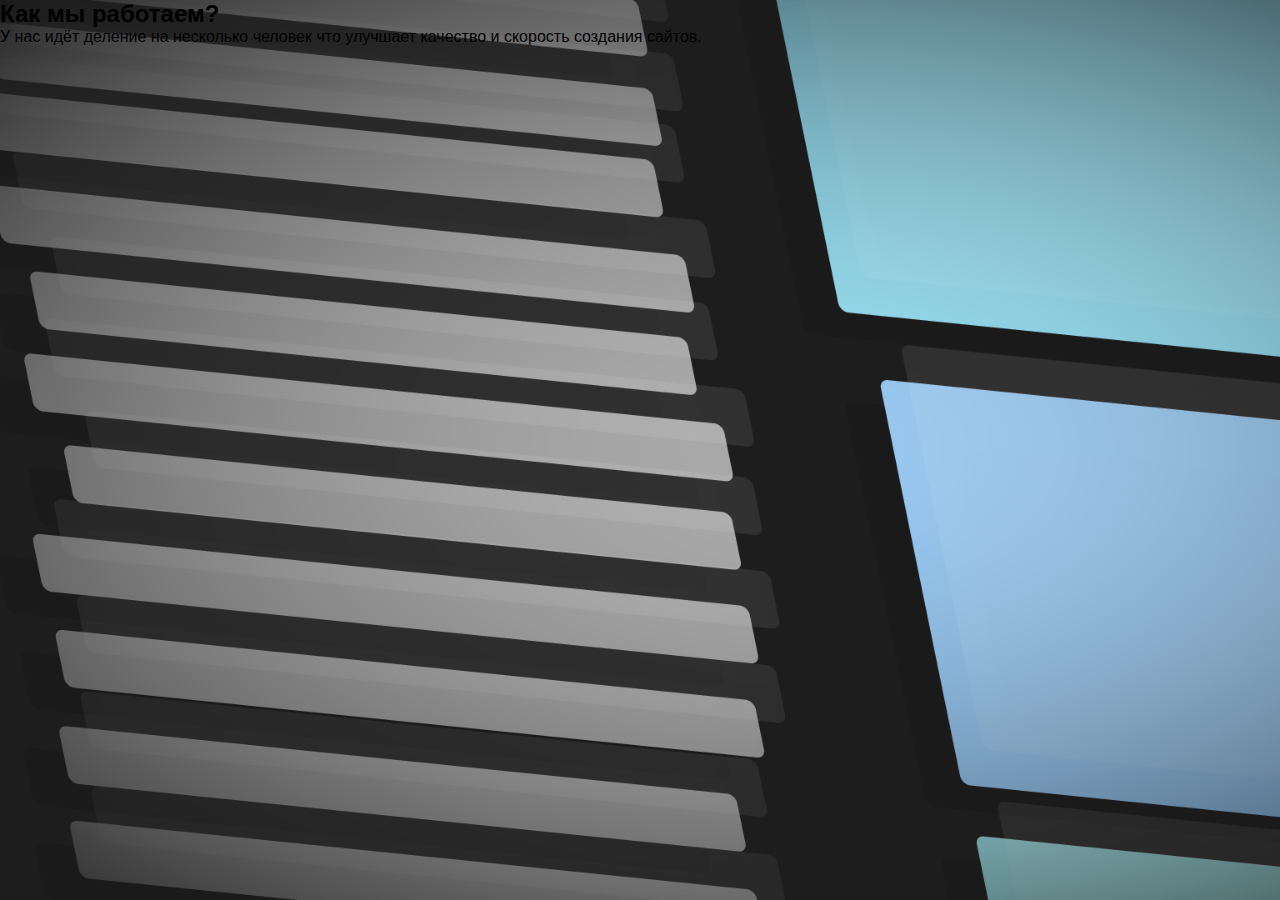
<file: sait/osn/index.html>
<!DOCTYPE html>
<html lang="ru">
<head>
    <meta charset="UTF-8">
    <title> Xitile </title>
    <link rel="stylesheet" type="text/css" href="style.css">
</head>
<body>

    <!-- osn2 -->
<div class="conteiner"> 
    <div class="selection">
        <div class="content">
            <h2>Как мы работаем?</h2>
            <p>
                У нас идёт деление на несколько человек что улучшает качество и скорость создания сайтов.
            </p>
        </div>
    </div>
    <div class="selection">
        <div class="content">
            <h2>Почему имннео мы?</h2>
            <p>
                У нас низкие цены на создание вашего сайта. Мы опытная комманда которая занимается этим уже больше года. 
            </p>
        </div>
    </div>
</div>

<!--osn_end-->
</body>
</html>
</file>
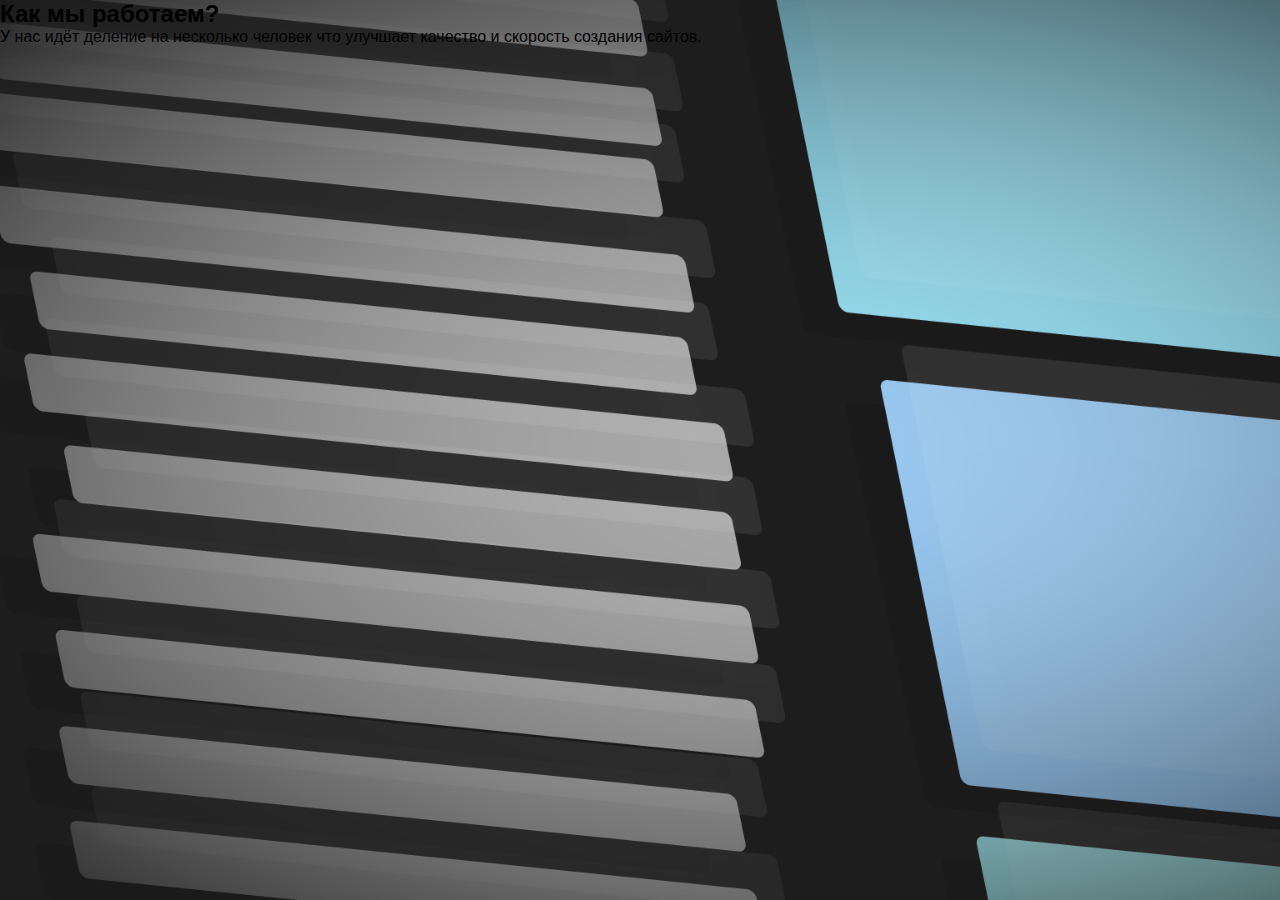
<file: oosn/start_icon/start.html>
<!DOCTYPE html>
<html lang="ru">
<head>
    <meta charset="UTF-8">
    <title> Xitile </title>
    <link rel="stylesheet" type="text/css" href="style_start.css">
</head>
<body>

    <!-- osn2 -->
<div class="conteiner"> 
    <div class="selection">
        <div class="content">
            <h2>Как мы работаем?</h2>
            <p>
                У нас идёт деление на несколько человек что улучшает качество и скорость создания сайтов.
            </p>
        </div>
    </div>
    <div class="selection">
        <div class="content">
            <h2>Почему имннео мы?</h2>
            <p>
                У нас низкие цены на создание вашего сайта. Мы опытная комманда которая занимается этим уже больше года. 
            </p>
            <div>
                <a href="sait\byu\dop"></a>
            </div>
        </div>
    </div>
</div>

<!--osn_end-->
</body>
</html>
</file>
<file: sait/osn/style.css>
body {
    background-color: rgb(29, 29, 29);
    max-height: 100vh;
    max-width: 100%;
    overflow-x: hidden;
}

* {
    margin: 0;
    padding: 0;
    font-family: 'Poppins', sans-serif;
}
.conteiner{
    position: relative;
    width: 100%;
    height: 100vh;
    overflow:auto;
}

.conteiner .selection {
    position: relative;
    width: 100%;
    height: 100%;
}
.conteiner .selection:nth-child(1)
{
    background: url(img/bg1.png);
    background-size: cover;
    background-attachment: fixed;
}
.conteiner .selection:nth-child(2)
{
    background: url(img/bg2.png);
    background-size: cover;
    background-attachment: fixed;
}

.osn {
    width: 80%;
    height: 1900px;
    background: rgb(35, 35, 35);
    margin: auto;
}
.osn_pod {
    color: rgb(50, 50, 50);
    height: 150px;
    width: 100%;
}
</file>
<file: oosn/start_icon/style_start.css>
body {
    background-color: rgb(29, 29, 29);
    max-height: 100vh;
    max-width: 100%;
    overflow-x: hidden;
}

* {
    margin: 0;
    padding: 0;
    font-family: 'Poppins', sans-serif;
}
.conteiner{
    position: relative;
    width: 100%;
    height: 100vh;
    overflow:auto;
}

.conteiner .selection {
    position: relative;
    width: 100%;
    height: 100%;
}
.conteiner .selection:nth-child(1)
{
    background: url(img/bg1.png);
    background-size: cover;
    background-attachment: fixed;
}
.conteiner .selection:nth-child(2)
{
    background: url(img/bg2.png);
    background-size: cover;
    background-attachment: fixed;
}

.osn {
    width: 80%;
    height: 1900px;
    background: rgb(35, 35, 35);
    margin: auto;
}
.osn_pod {
    color: rgb(50, 50, 50);
    height: 150px;
    width: 100%;
}
.buiton_dop {
    width: 500px;
    height: 250px;
    background: blue;
}
</file>
